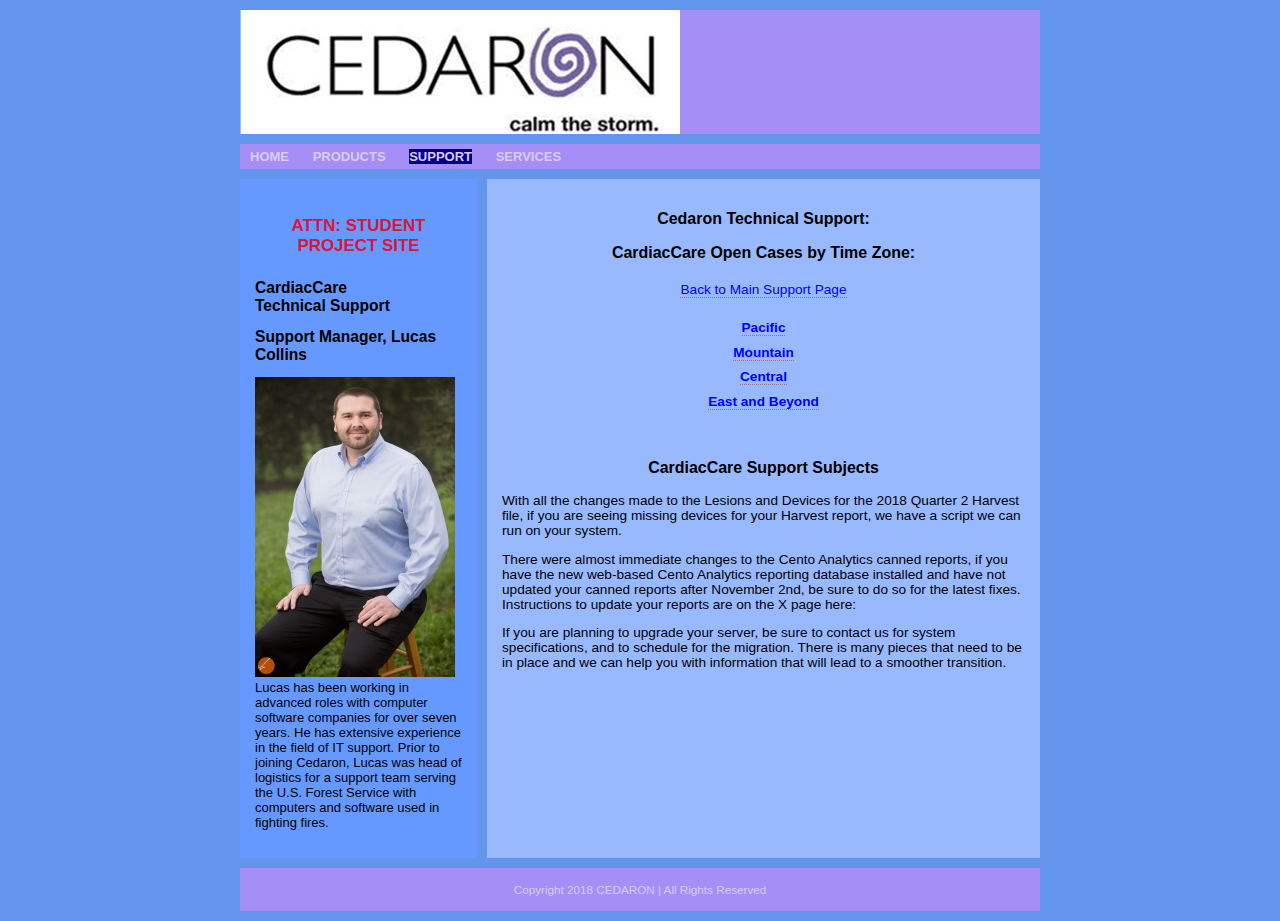
<file: cardiacoc.html>
<!DOCTYPE html>
<html lang="en">
	<head>
	    <meta charset="utf-8">
	    <title>Cedaron Medical Software</title>
	    <link rel="stylesheet" type="text/css" href="cedindex.css">
	</head>

	<body>
	  <div id="allbodycontent">
	    <header class="top">
	  <div class="left">
	    <img src="cts2.jpg" alt="Cedaron Calm image">
	  </div>
	    </header>
	    <nav>
	      <ul>
		 <li><a href="index.html"
                       title="Cedaron; Calm the Storm">HOME</a></li>
		 <li><a href="sales.html"
                       title="View Our Leading Certified Solutions">PRODUCTS</a></li>
		 <li><a class="active" href="support.html"
                       title="Experience Our Unmatched Customer Service">SUPPORT</a></li>
		 <li><a href="tands.html"
                       title="Achieve with our Training and Services">SERVICES</a></li>
	      </ul>
	    </nav>
	  <div id="tableContainer">
	  <div id="tableRow">
	  <aside>
	<h4>ATTN: STUDENT PROJECT SITE</h4>
	<h1>CardiacCare <br>Technical Support</h1>   
	<h2>Support Manager, Lucas Collins</h2>
	    <div class="left">
	      <img src="lc.jpg" alt="Lucas Collins, Technical Solutions Manager">
	    </div>
		    <p>
		      Lucas has been working in advanced roles with computer software companies for over 
		      seven years. He has extensive experience in the field of IT support. Prior                       
		      to joining Cedaron, Lucas was head of logistics for a support team serving the 			      
		      U.S. Forest Service with computers and software used in fighting fires.
		    </p>
 
	  </aside>
	  <section id="features">
		    <p class="cedheading">  
		<h3>Cedaron Technical Support:</h3>
		<h3>CardiacCare Open Cases by Time Zone:</h3> 
		    <p class="cedsubheading">
		      <a href="Support.html">Back to Main Support Page</a> <br>
		    <p class="cedheading">
		      <a href="filenotfound.html">Pacific</a>  <br>
		      <a href="filenotfound.html">Mountain</a>  <br>
		      <a href="filenotfound.html">Central</a>  <br>
		      <a href="filenotfound.html">East and Beyond</a> <br>
		     </p><br>
	<h3>CardiacCare Support Subjects</h3> 
		    <p>
		      With all the changes made to the Lesions and Devices for
		      the 2018 Quarter 2 Harvest file, if you are seeing missing 
		      devices for your Harvest report, we have a script we can run
		      on your system.  
		    </p>

		    <p>
		      There were almost immediate changes to the Cento Analytics canned reports, if you 
		      have the new web-based Cento Analytics reporting database installed and have not 
		      updated your canned reports after November 2nd, be sure to do so for the latest
		      fixes.  Instructions to update your reports are on the X page here:
		    </p>

		    <p>
		      If you are planning to upgrade your server, be sure to contact us for system 
		      specifications, and to schedule for the migration. There is many pieces 
		      that need to be in place and we can help you with information that will
		      lead to a smoother transition.
		    </p>

	  </section>
	  </div>
	  </div>
	    <footer>
	    Copyright 2018 CEDARON | All Rights Reserved
	    </footer>
	  </div>
	</body>
</html>
</file>
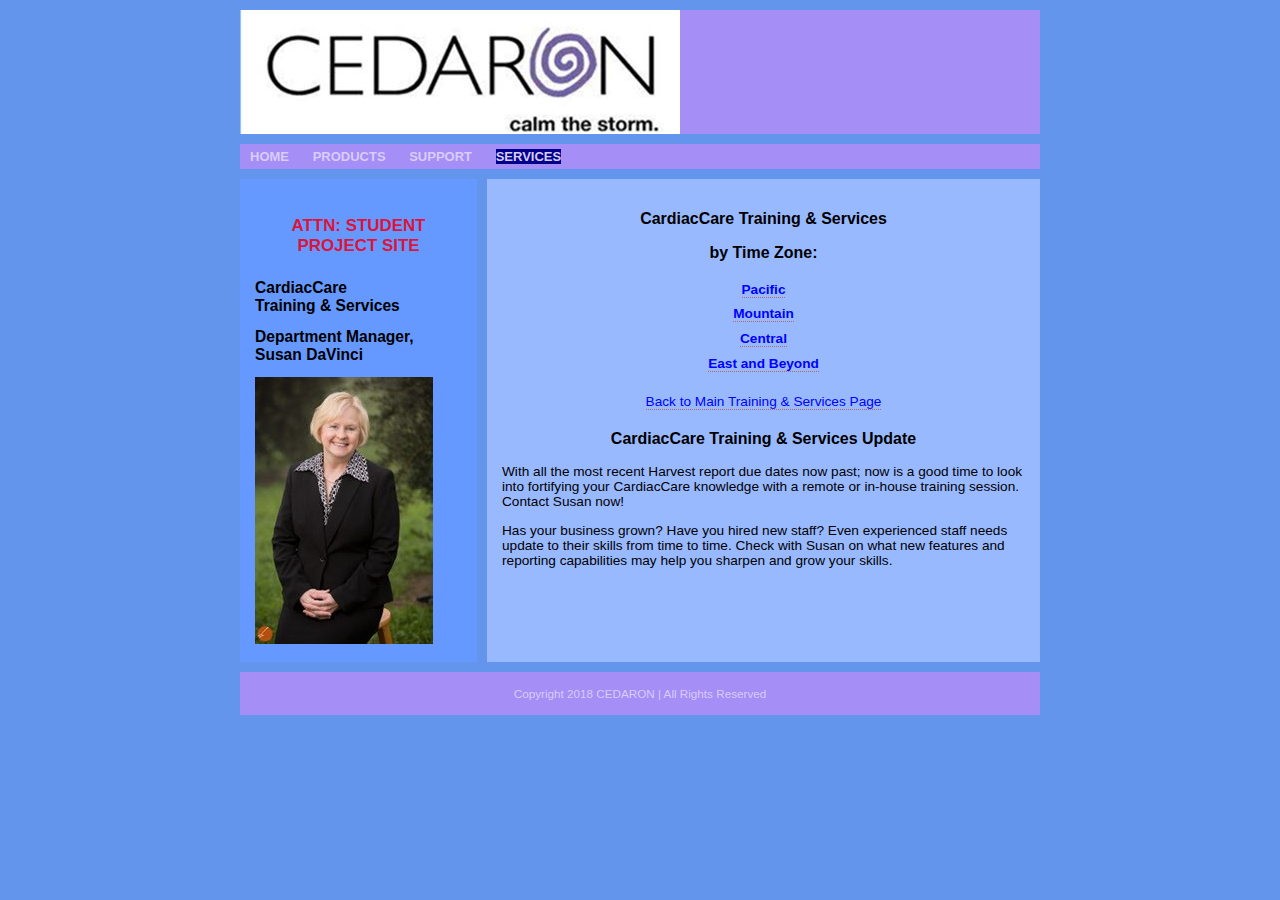
<file: cardiactands.html>
<!DOCTYPE html>
<html lang="en">
	<head>
	    <meta charset="utf-8">
	    <title>Cedaron Medical Software</title>
	    <link rel="stylesheet" type="text/css" href="cedindex.css">
	</head>
	<body>
	  <div id="allbodycontent">
	    <header class="top">
	  <div class="left">
	    <img src="cts2.jpg" alt="Cedaron Calm image">
	  </div>
	    </header>
	    <nav>
	      <ul>
		 <li><a href="index.html"
                      title="Cedaron; Calm the Storm">HOME</a></li>
		 <li><a href="sales.html"
                      title="View Our Leading Certified Solutions">PRODUCTS</a></li>
		 <li><a href="support.html"
                      title="Experience Our Unmatched Customer Service">SUPPORT</a></li>
		 <li><a class="active" href="tands.html"
                      title="Achieve with our Training and Services">SERVICES</a></li>
	      </ul>
	    </nav>
	  <div id="tableContainer">
	  <div id="tableRow">
	  <aside>
	<h4>ATTN: STUDENT PROJECT SITE</h4>
	<h1>CardiacCare <br>Training & Services</h1>
	<h2>Department Manager, Susan DaVinci</h2>
	  <div class="left">
	    <img src="sftrain.jpg" alt="Susan DaVinci, Department Manager">
	  </div>
	  </aside>
	  <section id="features">
	    <p class="cedheading">
	<h3>CardiacCare Training & Services</h3>
	<h3>by Time Zone:</h3> 
	  <p class="cedheading">
		    <a href="filenotfoundcartan.html">Pacific</a>  <br>
		    <a href="filenotfoundcartan.html">Mountain</a>  <br>
		    <a href="filenotfoundcartan.html">Central</a>  <br>
		    <a href="filenotfoundcartan.html">East and Beyond</a> <br>
	  <p class="cedsubheading">
	    <a href="tands.html">Back to Main Training & Services Page</a> 
	  </p>

	<h3>CardiacCare Training & Services Update</h3> 
	  <p>
	    With all the most recent Harvest report due dates now past; now is a good
	    time to look into fortifying your CardiacCare knowledge with a remote or
	    in-house training session. Contact Susan now!
	  </p>

	  <p>
	    Has your business grown? Have you hired new staff? Even experienced staff needs 
	    update to their skills from time to time. Check with Susan on what new features
	    and reporting capabilities may help you sharpen and grow your skills.
	  </p>

	  </section>
	  </div>
	  </div>
	    <footer>
	    Copyright 2018 CEDARON | All Rights Reserved
	    </footer>
	  </div>
	</body>
</html>
</file>
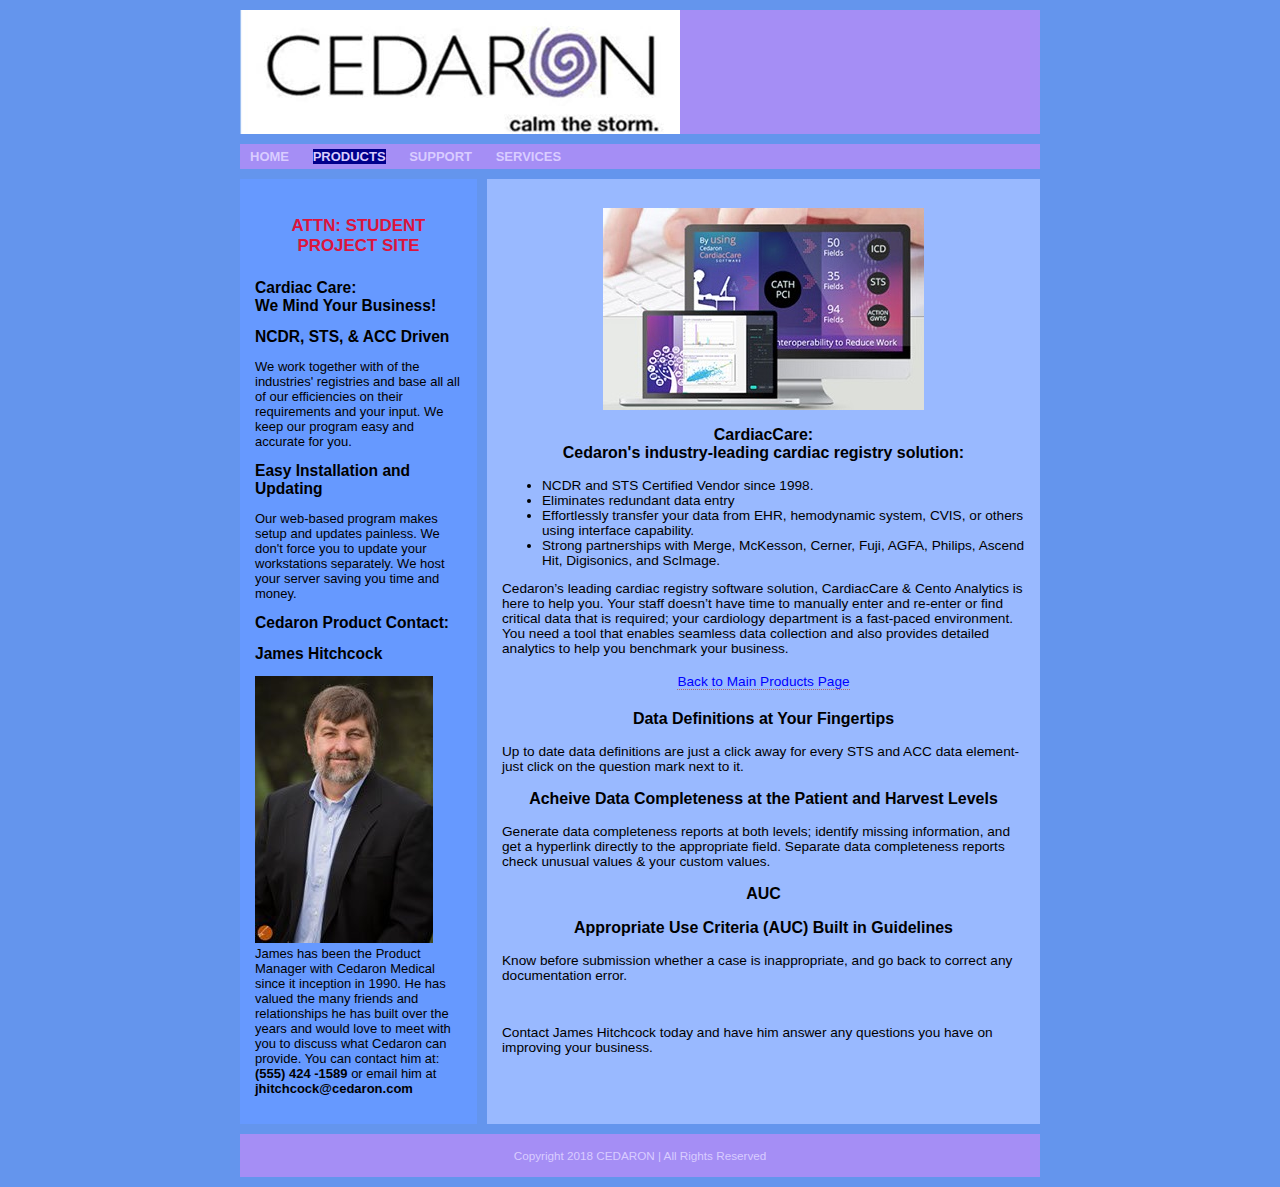
<file: ccsalescontact.html>
<!DOCTYPE html>
<html lang="en">
	<head>
	    <meta charset="utf-8">
	    <title>Cedaron Medical Software</title>
	    <link rel="stylesheet" type="text/css" href="cedindex.css">
	</head>
	<body>
	  <div id="allbodycontent">
	    <header class="top">
	  <div class="left">
	    <img src="cts2.jpg" alt="Cedaron Calm image">
	  </div>
	    </header>
	    <nav>
	      <ul>
		  <li><a href="index.html"
                          title="Cedaron; Calm the Storm">HOME</a></li>
		  <li><a class="active" href="sales.html"
                          title="View Our Leading Certified Solutions">PRODUCTS</a></li>
		  <li><a href="support.html"
                          title="Experience Our Unmatched Customer Service">SUPPORT</a></li>
		  <li><a href="tands.html"
                          title="Achieve with our Training and Services">SERVICES</a></li>
	      </ul>
	    </nav>
	  <div id="tableContainer">
	  <div id="tableRow">
	  <aside>
		<h4>ATTN: STUDENT PROJECT SITE</h4>
		 <h1>Cardiac Care:<br>
		 We Mind Your Business!</h1>
		 <h2>NCDR, STS, & ACC Driven</h2>
		    <p>
		      We work together with of the industries' registries and base all 
		      all of our efficiencies on their requirements and your input.
		      We keep our program easy and accurate for you.
		    </p>

		 <h2>Easy Installation and Updating</h2>
		    <p>
		      Our web-based program makes setup and updates painless. We don't force you  
		      to update your workstations separately. We host your server saving 					
		      you time and money.
		    </p>
		<h1>Cedaron Product Contact:</h1>
		<h2>James Hitchcock</h2>
		<div class="left">
	    	  <img src="salesman.jpg" alt="James Hitchcock, Product Manager">
	 	</div>
		    <p>
		      James has been the Product Manager with Cedaron Medical since it inception in 1990. 
		      He has valued the many friends and relationships he has built over the years and 
		      would love to meet with you to discuss what Cedaron can provide. You can contact 
		      him at: <b>(555) 424 -1589</b> or email him at <b>jhitchcock@cedaron.com</b>		      
		    </p>
 
	  </aside>
	  <section id="features">
		    <p class="cedheading">
		      <IMG class="displayed" src="CardiacCare2.jpg" alt="CardiacCare">
		  <h3>CardiacCare:<br>
		      Cedaron's industry-leading cardiac registry solution:</h3>
		      <ul>
  			 <li>NCDR and STS Certified Vendor since 1998.</li>
  			 <li>Eliminates redundant data entry</li>
  			 <li>Effortlessly transfer your data from EHR, hemodynamic system, CVIS, or 			  	     
			     others using interface capability.</li>
  			 <li>Strong partnerships with Merge, McKesson, Cerner, Fuji, AGFA, Philips, 			  	     
			     Ascend Hit, Digisonics, and ScImage.</li>
		      </ul>
		    <p>
		      Cedaron&#8217;s leading cardiac registry software solution, CardiacCare & 
		      Cento Analytics is here to help you. Your staff doesn&#8217;t have time to 
		      manually enter and re-enter or find critical data that is required; 
		      your cardiology department is a fast-paced environment.  
		      You need a tool that enables seamless data collection and also provides detailed 
		      analytics to help you benchmark your business.  
		    </p>
	   
		    <p class="cedsubheading">
		      <a href="sales.html">Back to Main Products Page</a> </p>
		<h3>Data Definitions at Your Fingertips</h3>
		    <p>
		      Up to date data definitions are just a click away for every STS and ACC data 
		      element- just click on the question mark next to it.
		    </p>
 
		<h3>Acheive Data Completeness at the Patient and Harvest Levels</h3>		
		    <p>
		      Generate data completeness reports at both levels; identify missing information, 
		      and get a hyperlink directly to the appropriate field. Separate data completeness 
		      reports check unusual values & your custom values.
		    </p>
 
		<h3>AUC</h3> 
		<h3>Appropriate Use Criteria (AUC) Built in Guidelines</h3>
		    <p>
		      Know before submission whether a case is inappropriate, and go back to correct 
		      any documentation error.
		    </p><br>
 
		    <p>
		      Contact James Hitchcock today and have him answer any questions you have on 
		      improving your business.
		    </p>
		    
	  </section>
	  </div>
	  </div>
	    <footer>
	    Copyright 2018 CEDARON | All Rights Reserved
	    </footer>
	  </div>
	</body>
</html>
</file>
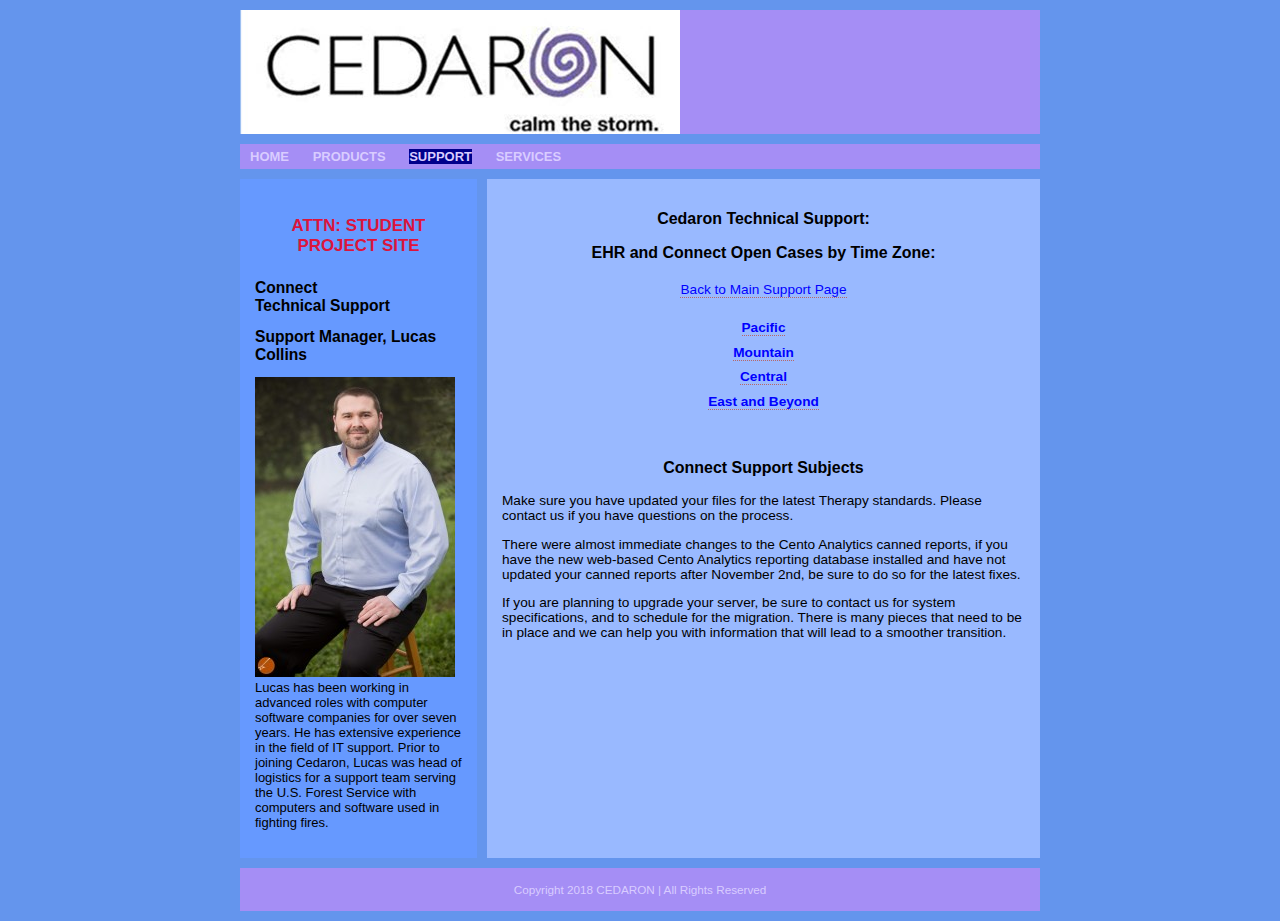
<file: connectoc.html>
<!DOCTYPE html>
<html lang="en">
	<head>
	    <meta charset="utf-8">
	    <title>Cedaron Medical Software</title>
	    <link rel="stylesheet" type="text/css" href="cedindex.css">
	</head>
	<body>
	  <div id="allbodycontent">
	    <header class="top">
	  <div class="left">
	    <img src="cts2.jpg" alt="Cedaron Calm image">
	  </div>
	    </header>
	    <nav>
	      <ul>
		 <li><a href="index.html"
                      title="Cedaron; Calm the Storm">HOME</a></li>
		 <li><a href="sales.html"
                      title="View Our Leading Certified Solutions">PRODUCTS</a></li>
		 <li><a class="active" href="support.html"
                      title="Experience Our Unmatched Customer Service">SUPPORT</a></li>
		 <li><a href="tands.html"
                      title="Achieve with our Training and Services">SERVICES</a></li>
	      </ul>
	    </nav>
	  <div id="tableContainer">
	  <div id="tableRow">
	  <aside>
	<h4>ATTN: STUDENT PROJECT SITE</h4>
	<h1>Connect <br>Technical Support</h1>  
	<h2>Support Manager, Lucas Collins</h2>
	  <div class="left">
	    <img src="lc.jpg" alt="Lucas Collins, Technical Solutions Manager">
	  </div>
		    <p>
		      Lucas has been working in advanced roles with computer software companies for 		      
		      over seven years. He has extensive experience in the field of IT support. Prior                       
		      to joining Cedaron, Lucas was head of logistics for a support team serving the 			     
		      U.S. Forest Service with computers and software used in fighting fires.
		    </p>
 
	  </aside>
		<section id="features">
		    <p class="cedheading">
		<h3>Cedaron Technical Support:</h3>
		<h3>EHR and Connect Open Cases by Time Zone:</h3> 
		    <p class="cedsubheading">
		    <a href="support.html">Back to Main Support Page</a> <br>
		    <p class="cedheading">
		       <a href="filenotfoundcon.html">Pacific</a>  <br>
		       <a href="filenotfoundcon.html">Mountain</a>  <br>
		       <a href="filenotfoundcon.html">Central</a>  <br>
		       <a href="filenotfoundcon.html">East and Beyond</a> <br>
		    </p><br>
		   		    	
		 <h3>Connect Support Subjects</h3> 
		    <p>
		      Make sure you have updated your files for the latest Therapy standards. Please 
		      contact us if you have questions on the process.  
		    </p>

		    <p>
		      There were almost immediate changes to the Cento Analytics canned reports, if you 
		      have the new web-based Cento Analytics reporting database installed and have not 
		      updated your canned reports after November 2nd, be sure to do so for the latest
		      fixes. 
		    </p>

		    <p>
		      If you are planning to upgrade your server, be sure to contact us for system 
		      specifications, and to schedule for the migration. There is many pieces 
		      that need to be in place and we can help you with information that will
		      lead to a smoother transition.
		    </p>
		</section>
	  </div>
	  </div>
	    <footer>
	    Copyright 2018 CEDARON | All Rights Reserved
	    </footer>
	  </div>
	</body>
</html>
</file>
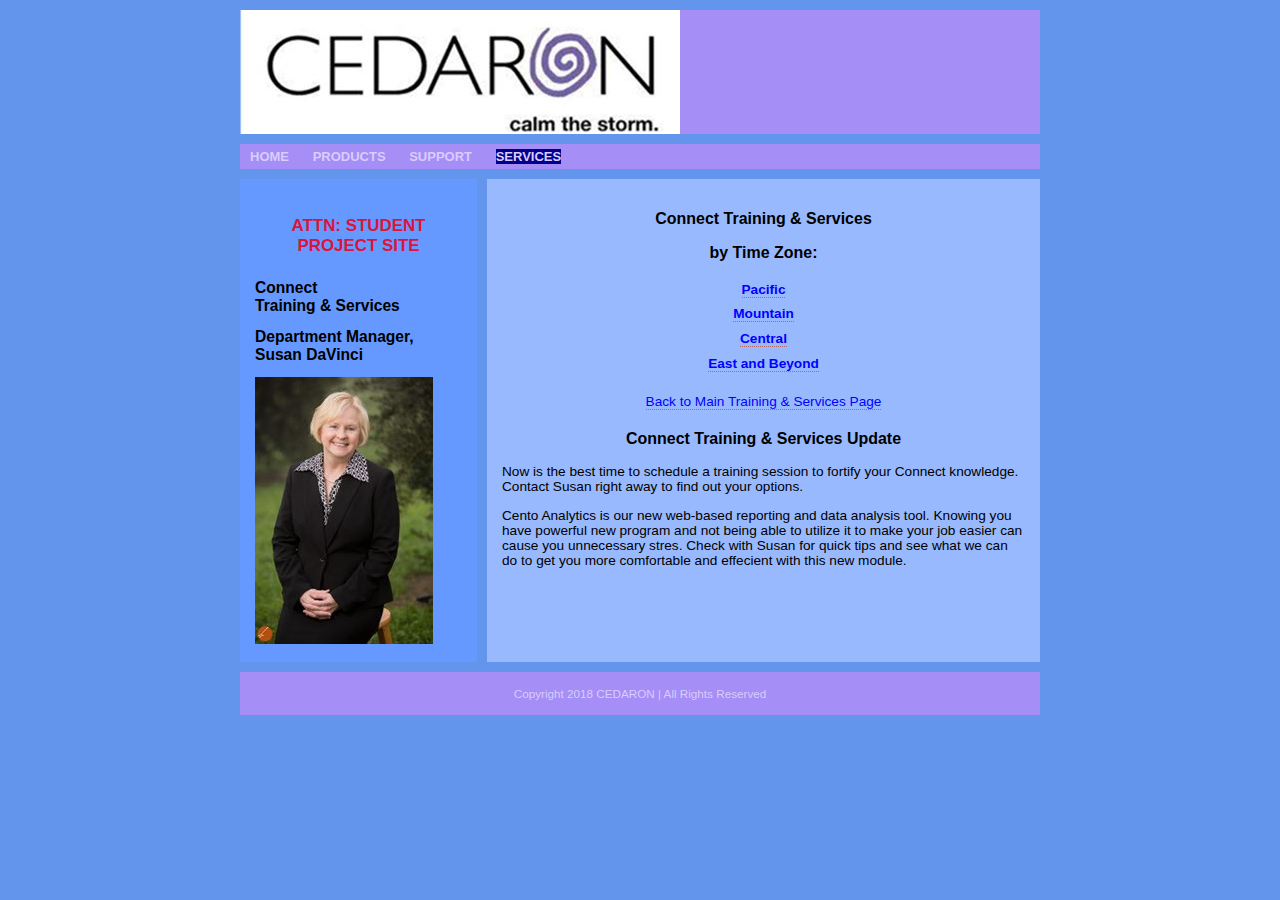
<file: connecttands.html>
<!DOCTYPE html>
<html lang="en">
	<head>
	    <meta charset="utf-8">
	    <title>Cedaron Medical Software</title>
	    <link rel="stylesheet" type="text/css" href="cedindex.css">
	</head>
	<body>
	  <div id="allbodycontent">
	    <header class="top">
	  <div class="left">
	    <img src="cts2.jpg" alt="Cedaron Calm image">
	  </div>
	    </header>
	    <nav>
	      <ul>
		 <li><a href="index.html"
                         title="Cedaron; Calm the Storm">HOME</a></li>
		 <li><a href="sales.html"
                         title="View Our Leading Certified Solutions">PRODUCTS</a></li>
		  <li><a href="support.html"
                         title="Experience Our Unmatched Customer Service">SUPPORT</a></li>
		  <li><a class="active" href="tands.html"
                         title="Achieve with our Training and Services">SERVICES</a></li>
	      </ul>
	    </nav>
	  <div id="tableContainer">
	  <div id="tableRow">
	  <aside>
	<h4>ATTN: STUDENT PROJECT SITE</h4>
	<h1>Connect <br>Training & Services</h1>  
	<h2>Department Manager, Susan DaVinci</h2>
	  <div class="left">
	    <img src="sftrain.jpg" alt="Susan DaVinci, Training Manager">
	  </div>
	  </aside>
		<section id="features">
		    <p class="cedheading">
		<h3>Connect Training & Services</h3>
		<h3>by Time Zone:</h3> 
		    <p class="cedheading">
		      <a href="filenotfoundcontan.html">Pacific</a>  <br>
			<a href="filenotfoundcontan.html">Mountain</a>  <br>
			<a href="filenotfoundcontan.html">Central</a>  <br>
			<a href="filenotfoundcontan.html">East and Beyond</a> <br>
		    </p>
		    <p class="cedsubheading">
		      <a href="tands.html">Back to Main Training & Services Page</a> <br>
		<h3>Connect Training & Services Update</h3> 
		    <p>
		      Now is the best time to schedule a training session to fortify 
		      your Connect knowledge. Contact Susan right away to find out 
		      your options.
		    </p>

		    <p>
		      Cento Analytics is our new web-based reporting and data analysis tool.  
		      Knowing you have powerful new program and not being able to utilize it
		      to make your job easier can cause you unnecessary stres. Check with Susan 
		      for quick tips and see what we can do to get you more comfortable and
		      effecient with this new module.
		    </p>

		</section>
	  </div>
	  </div>
	    <footer>
	    Copyright 2018 CEDARON | All Rights Reserved
	    </footer>
	  </div>
	</body>
</html>
</file>
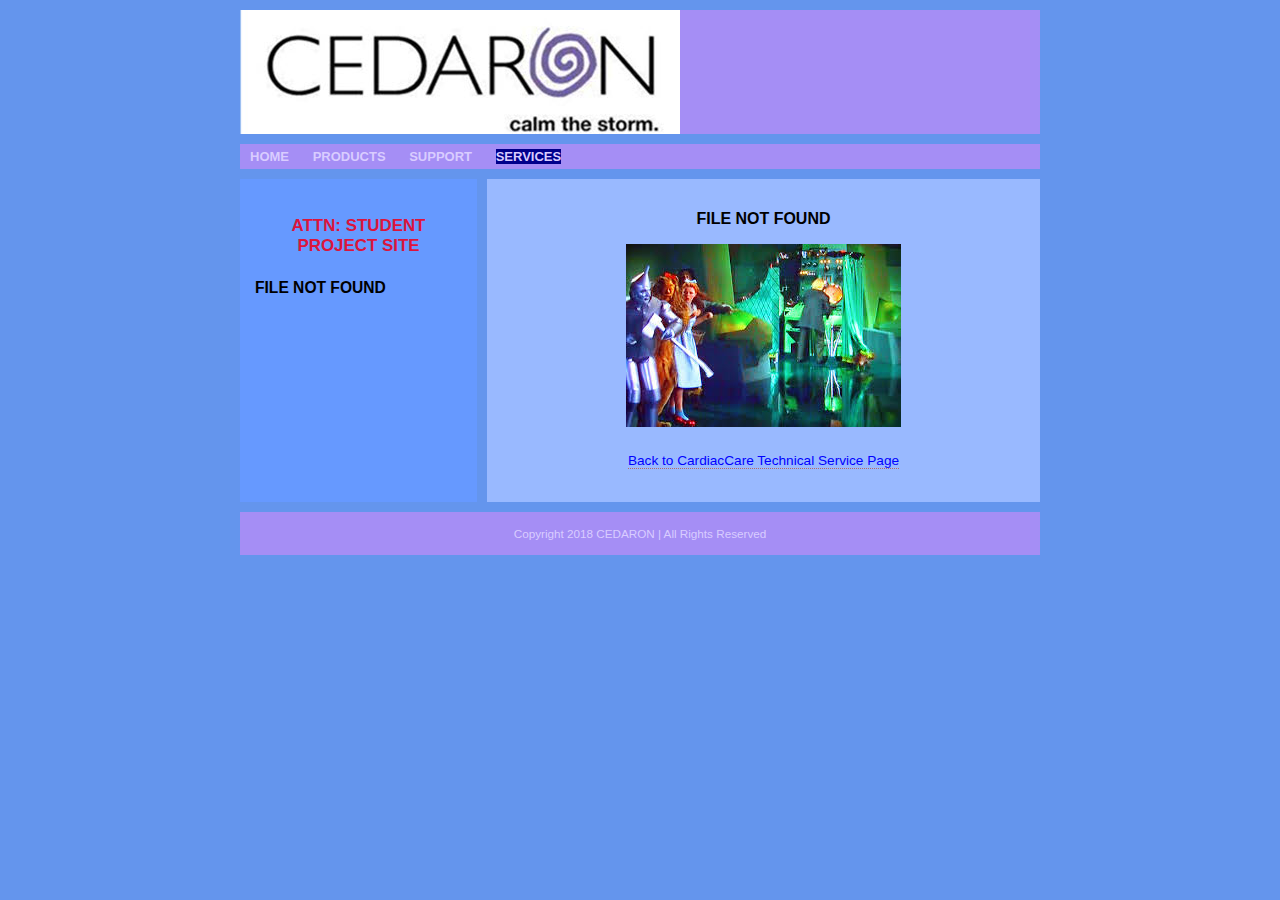
<file: filenotfound.html>
<!DOCTYPE html>
<html lang="en">
	<head>
	    <meta charset="utf-8">
	    <title>Cedaron Medical Software</title>
	    <link rel="stylesheet" type="text/css" href="cedindex.css">
	</head>

	<body>
	  <div id="allbodycontent">
	    <header class="top">
	  <div class="left">
	    <img src="cts2.jpg" alt="Cedaron Calm image">
	  </div>
	    </header>
	    <nav>
	      <ul>
		  <li><a href="index.html"
                          title="Cedaron; Calm the Storm">HOME</a></li>
		  <li><a href="sales.html"
                          title="View Our Leading Certified Solutions">PRODUCTS</a></li>
		  <li><a href="support.html"
                          title="Experience Our Unmatched Customer Service">SUPPORT</a></li>
		  <li><a class="active" href="tands.html"
                          title="Achieve with our Training and Services">SERVICES</a></li>
	      </ul>
	    </nav>
	  <div id="tableContainer">
	  <div id="tableRow">
	  <aside>
		<h4>ATTN: STUDENT PROJECT SITE</h4>
		<h1>FILE NOT FOUND</h1>
	  </aside>
	  <section id="features">
		    <p class="cedheading">
		    <h3>FILE NOT FOUND</h3>
		    <p class="cedheading">
		      <img src="filenotfound.png" alt="Pay No Attention">
		    <p class="cedsubheading">
		      <a href="cardiacoc.html">Back to CardiacCare Technical Service Page</a>
	  </section>
	  </div>
	  </div>
	    <footer>
	    Copyright 2018 CEDARON | All Rights Reserved
	    </footer>
	  </div>
	</body>
</html>
</file>
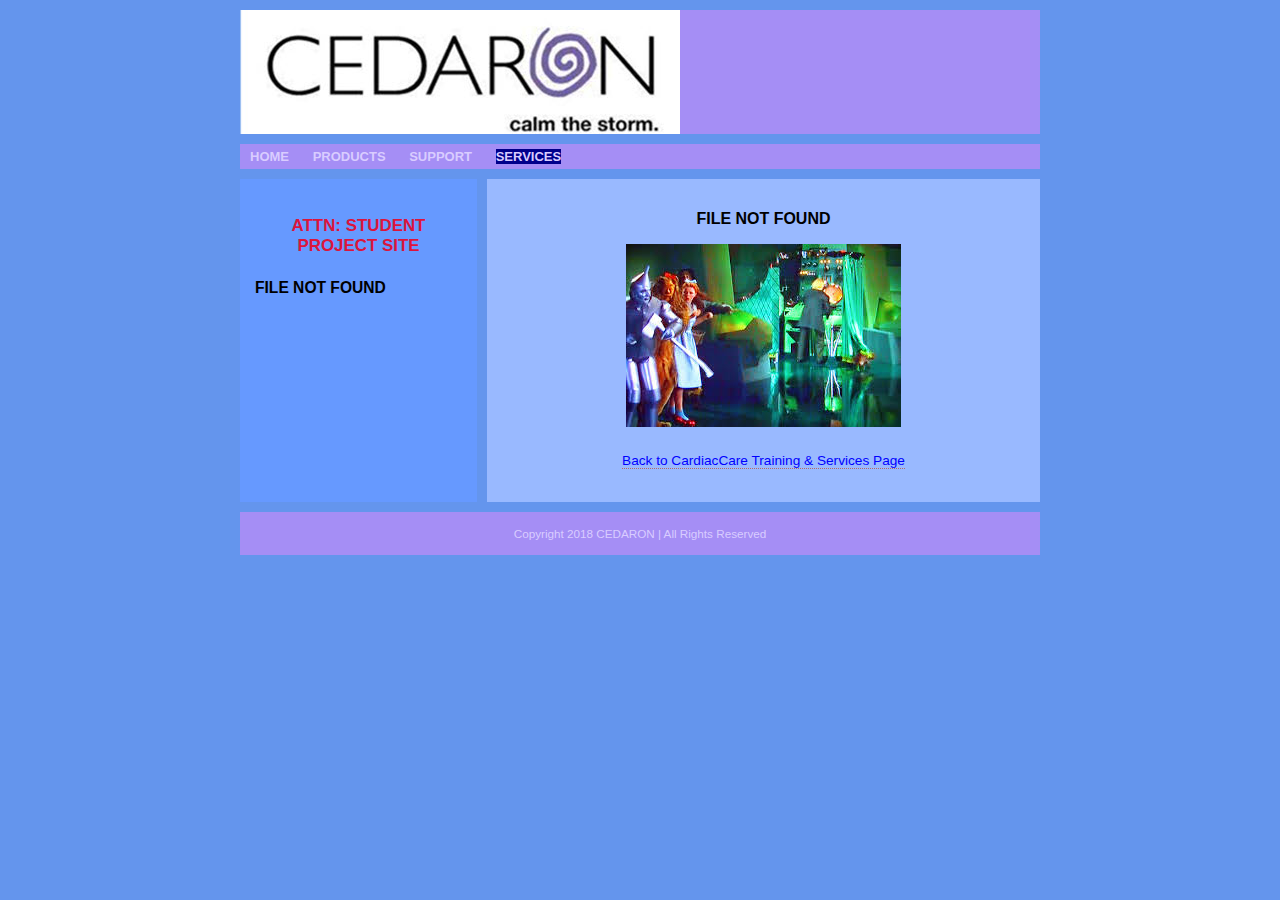
<file: filenotfoundcartan.html>
<!DOCTYPE html>
<html lang="en">
	<head>
	    <meta charset="utf-8">
	    <title>Cedaron Medical Software</title>
	    <link rel="stylesheet" type="text/css" href="cedindex.css">
	</head>
	<body>
	  <div id="allbodycontent">
	    <header class="top">
	  <div class="left">
	    <img src="cts2.jpg" alt="Cedaron Calm image">
	  </div>
	    </header>
	    <nav>
	      <ul>
		  <li><a href="index.html"
                          title="Cedaron; Calm the Storm">HOME</a></li>
		  <li><a href="sales.html"
                          title="View Our Leading Certified Solutions">PRODUCTS</a></li>
		  <li><a href="support.html"
                          title="Experience Our Unmatched Customer Service">SUPPORT</a></li>
		  <li><a class="active" href="tands.html"
                          title="Achieve with our Training and Services">SERVICES</a></li>
	      </ul>
	    </nav>
	  <div id="tableContainer">
	  <div id="tableRow">
	  <aside>
		<h4>ATTN: STUDENT PROJECT SITE</h4>
		<h1>FILE NOT FOUND</h1>
	  </aside>
	  <section id="features">
		    <p class="cedheading">
		<h3>FILE NOT FOUND</h3>
		    <p class="cedheading">
		      <img src="filenotfound.png" alt="Pay No Attention">	 
		    <p class="cedsubheading">
		      <a href="cardiactands.html">Back to CardiacCare Training & Services Page</a>
	  </section>
	  </div>
	  </div>
	    <footer>
	    Copyright 2018 CEDARON | All Rights Reserved
	    </footer>
	  </div>
	</body>
</html>
</file>
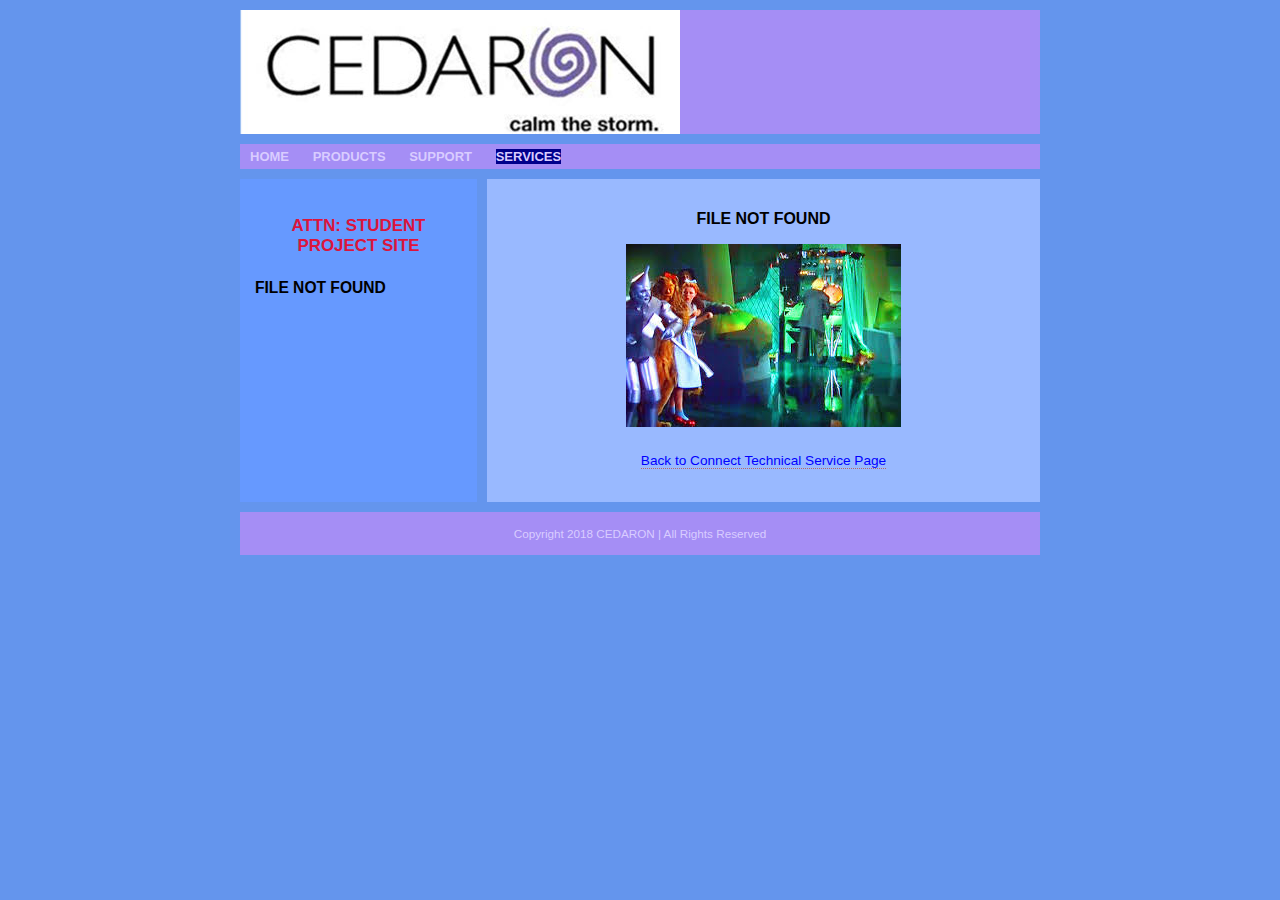
<file: filenotfoundcon.html>
<!DOCTYPE html>
<html lang="en">
	<head>
	    <meta charset="utf-8">
	    <title>Cedaron Medical Software</title>
	    <link rel="stylesheet" type="text/css" href="cedindex.css">
	</head>
	<body>
	  <div id="allbodycontent">
	    <header class="top">
	  <div class="left">
	    <img src="cts2.jpg" alt="Cedaron Calm image">
	  </div>
	    </header>
	    <nav>
	      <ul>
		  <li><a href="index.html"
                              title="Cedaron; Calm the Storm">HOME</a></li>
		  <li><a href="sales.html"
                              title="View Our Leading Certified Solutions">PRODUCTS</a></li>
		  <li><a href="support.html"
                              title="Experience Our Unmatched Customer Service">SUPPORT</a></li>
		  <li><a class="active" href="tands.html"
                              title="Achieve with our Training and Services">SERVICES</a></li>
	      </ul>
	    </nav>
	  <div id="tableContainer">
	  <div id="tableRow">
	  <aside>
		<h4>ATTN: STUDENT PROJECT SITE</h4>
		<h1>FILE NOT FOUND</h1> 
	  </aside>
	  <section id="features">
	  <p class="cedheading">
	<h3>FILE NOT FOUND</h3>
	  <p class="cedheading">
	    <img src="filenotfound.png" alt="Pay No Attention">
	  </p>
	  <p class="cedsubheading">
	    <a href="connectoc.html">Back to Connect Technical Service Page</a>
	  </section>
	  </div>
	  </div>
	    <footer>
	    Copyright 2018 CEDARON | All Rights Reserved
	    </footer>
	  </div>
	</body>
</html>
</file>
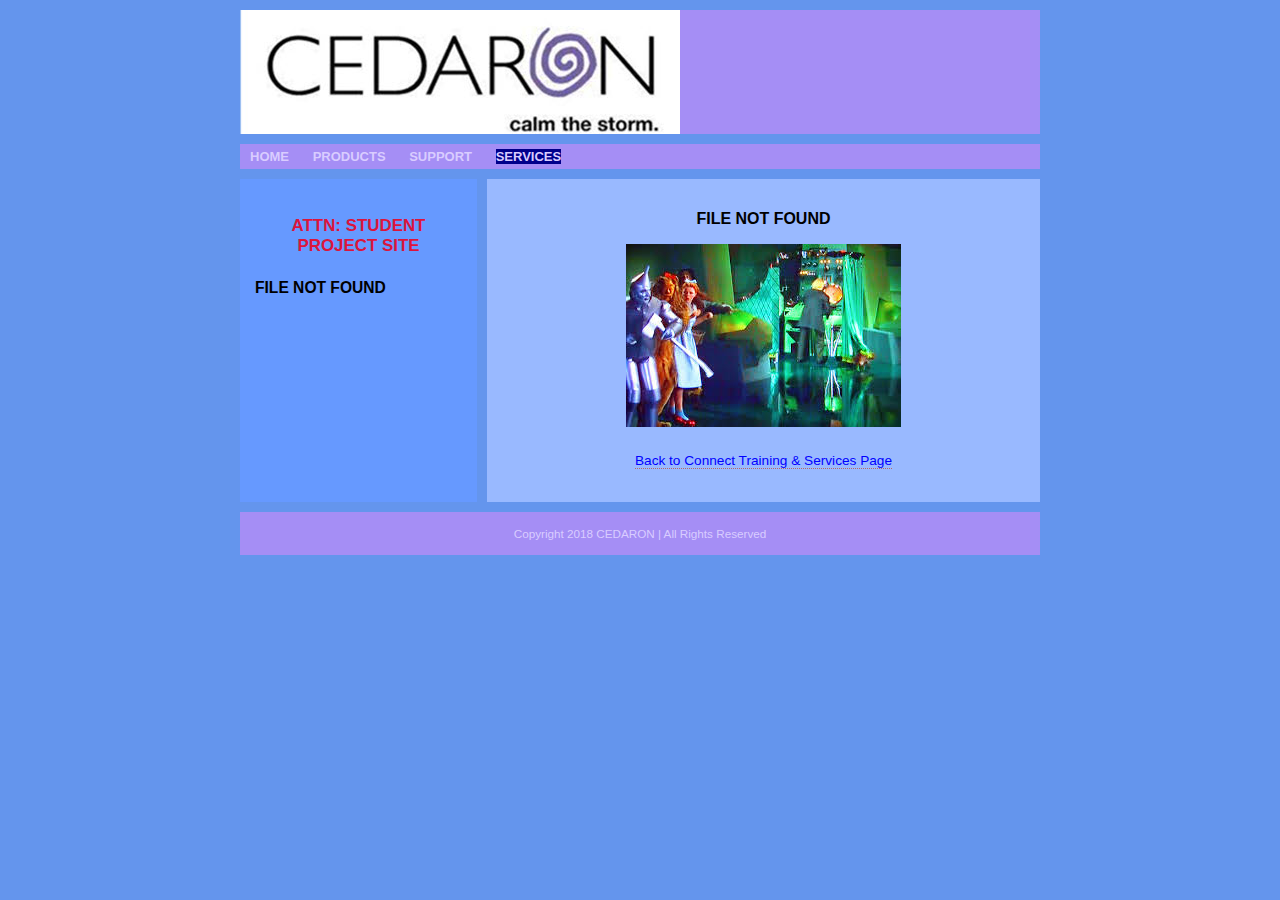
<file: filenotfoundcontan.html>
<!DOCTYPE html>
<html lang="en">
	<head>
	    <meta charset="utf-8">
	    <title>Cedaron Medical Software</title>
	    <link rel="stylesheet" type="text/css" href="cedindex.css">
	</head>

	<body>
	  <div id="allbodycontent">
	    <header class="top">
	  <div class="left">
	    <img src="cts2.jpg" alt="Cedaron Calm image">
	  </div>
	    </header>
	    <nav>
	      <ul>
		  <li><a href="index.html"
                              title="Cedaron; Calm the Storm">HOME</a></li>
		  <li><a href="sales.html"
                              title="View Our Leading Certified Solutions">PRODUCTS</a></li>
		  <li><a href="support.html"
                              title="Experience Our Unmatched Customer Service">SUPPORT</a></li>
		  <li><a class="active" href="tands.html"
                              title="Achieve with our Training and Services">SERVICES</a></li>
	      </ul>
	    </nav>
	  <div id="tableContainer">
	  <div id="tableRow">
	  <aside>
		<h4>ATTN: STUDENT PROJECT SITE</h4>
		<h1>FILE NOT FOUND</h1> 
		 	  </aside>
	  <section id="features">
		    <p class="cedheading">
		<h3>FILE NOT FOUND</h3>
		    <p class="cedheading">
		      <img src="filenotfound.png" alt="Pay No Attention">
		    </p>
			
		    <p class="cedsubheading">
		      <a href="connecttands.html">Back to Connect Training & Services Page</a>
	  </section>
	  </div>
	  </div>
	    <footer>
	    Copyright 2018 CEDARON | All Rights Reserved
	    </footer>
	  </div>
	</body>
</html>
</file>
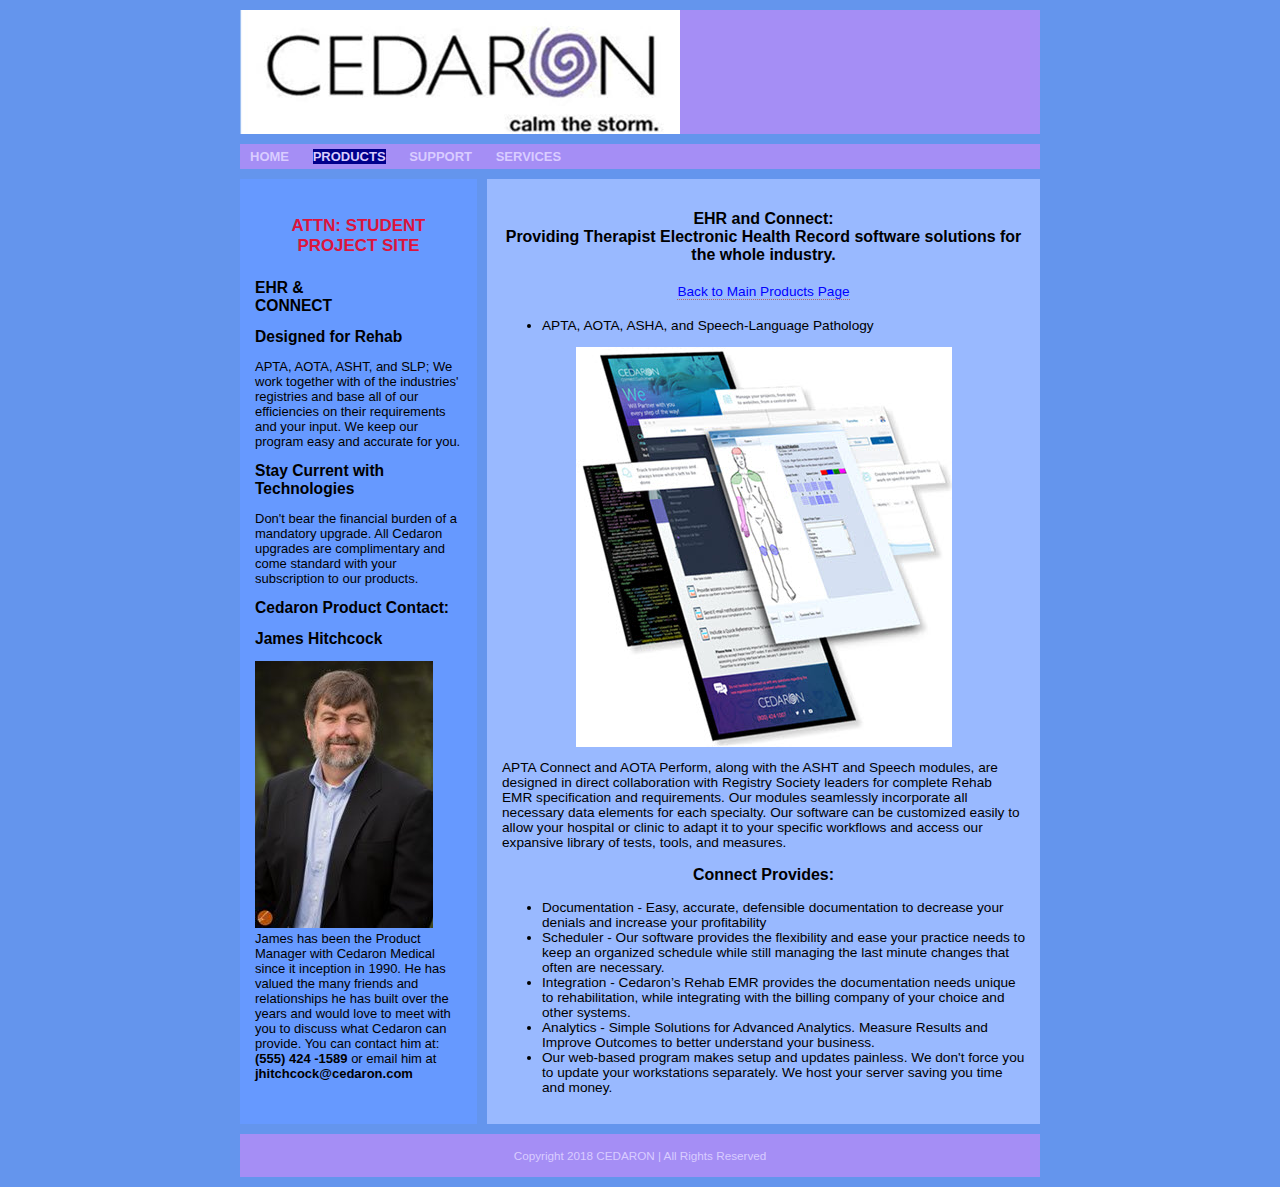
<file: nectsalescontact.html>
<!DOCTYPE html>
<html lang="en">
	<head>
	    <meta charset="utf-8">
	    <title>Cedaron Medical Software</title>
	    <link rel="stylesheet" type="text/css" href="cedindex.css">
	</head>
	<body>
	  <div id="allbodycontent">
	    <header class="top">
	  <div class="left">
	    <img src="cts2.jpg" alt="Cedaron Calm image">
	  </div>
	    </header>
	    <nav>
	      <ul>
		  <li><a href="index.html"
                          title="Cedaron; Calm the Storm">HOME</a></li>
		  <li><a class="active" href="sales.html"
                          title="View Our Leading Certified Solutions">PRODUCTS</a></li>
		  <li><a href="support.html"
                          title="Experience Our Unmatched Customer Service">SUPPORT</a></li>
		  <li><a href="tands.html"
                          title="Achieve with our Training and Services">SERVICES</a></li>
	      </ul>
	    </nav>
	  <div id="tableContainer">
	  <div id="tableRow">
	  <aside>
		<h4>ATTN: STUDENT PROJECT SITE</h4>
		<h1>EHR &<br>CONNECT</h1>
		<h2>Designed for Rehab</h2>
		   <p>
		     APTA, AOTA, ASHT, and SLP; We work together with of the industries' registries 
		     and base all of our efficiencies on their requirements and your input.
		     We keep our program easy and accurate for you.
		   </p>

		<h2>Stay Current with Technologies</h2>
		   <p>
		     Don't bear the financial burden of a mandatory upgrade. All Cedaron 
		     upgrades are complimentary and come standard with your subscription 
		     to our products.
		   </p>

		<h1>Cedaron Product Contact:</h1>
		<h2>James Hitchcock</h2>
	  <div class="left">
	    <img src="salesman.jpg" alt="James Hitchcock, Product Manager">
	  </div>
		   <p>
		     James has been the Product Manager with Cedaron Medical since it inception in 1990.
		     He has valued the many friends and relationships he has built over the years and 
		     would love to meet with you to discuss what Cedaron can provide. You can contact 
		     him at: <b>(555) 424 -1589</b> or email him at <b>jhitchcock@cedaron.com</b>		      
		    </p>
		
	  </aside>
	  <section id="features">
		   <p class="cedheading">
		     <h3>EHR and Connect:<br>
		         Providing Therapist Electronic Health Record software solutions for the whole industry.</h3>
		    <p class="cedsubheading">
		      <a href="sales.html">Back to Main Products Page</a> 
		    </p>

		      <ul>
			 <li>APTA, AOTA, ASHA, and Speech-Language Pathology</li>
		      </ul>
		    <p class="cedheading">
		     <IMG class="displayed" src="conme.jpg" alt="Connect Features">
		    <p>
		      APTA Connect and AOTA Perform, along with the ASHT and Speech modules, are designed
		      in direct collaboration with Registry Society leaders for complete Rehab EMR 
		      specification and requirements. Our modules seamlessly incorporate all necessary 
		      data elements for each specialty. Our software can be customized easily to allow 
		      your hospital or clinic to adapt it to your specific workflows and access our 
		      expansive library of tests, tools, and measures.
		    </p>

		<h3>Connect Provides:</h3>
		  <ul>
		    <li>Documentation - Easy, accurate, defensible documentation to decrease your denials and 
			increase your profitability</li>
		    <li>Scheduler - Our software provides the flexibility and ease your practice needs to keep 
			an organized schedule while still managing the last minute changes that often are 
			necessary.</li>
		    <li>Integration - Cedaron&#8217;s Rehab EMR provides the documentation needs unique to 
			rehabilitation, while integrating with the billing company of your choice and other 
			systems.</li>
		    <li>Analytics - Simple Solutions for Advanced Analytics. Measure Results and Improve 
			Outcomes to better understand your business.</li>
		    <li>Our web-based program makes setup and updates painless. We don't force you  
			to update your workstations separately. We host your server saving you time 
			and money.</li>
		  </ul>	
	  </section>
	  </div>
	  </div>
	    <footer>
	    Copyright 2018 CEDARON | All Rights Reserved
	    </footer>
	  </div>
	</body>
</html>
</file>
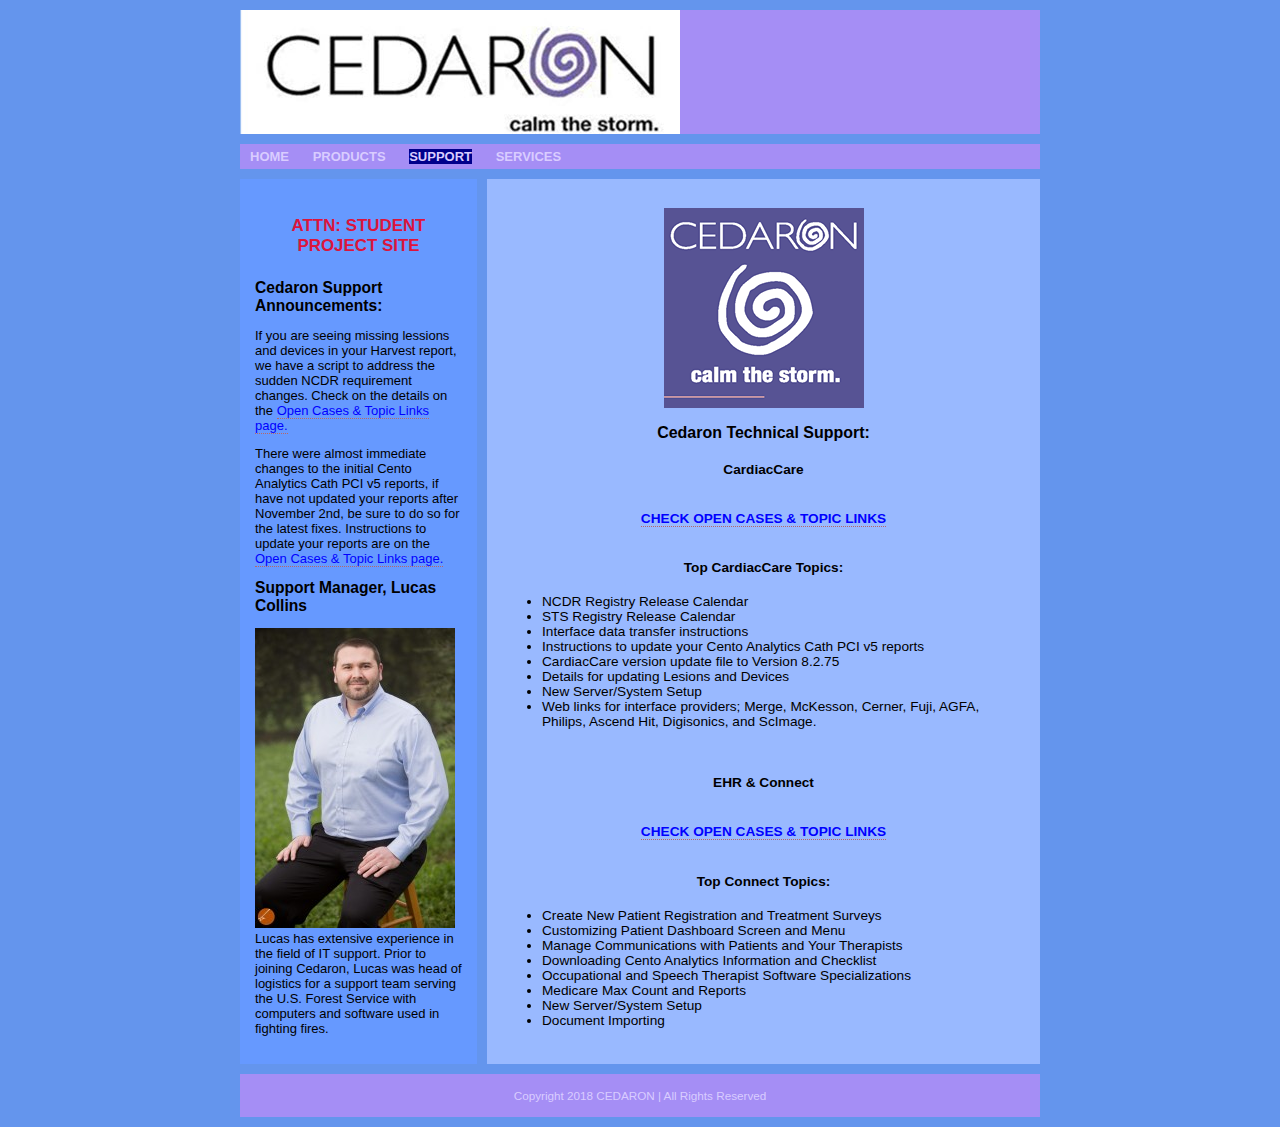
<file: support.html>
<!DOCTYPE html>
<html lang="en">
	<head>
	    <meta charset="utf-8">
	    <title>Cedaron Medical Software</title>
	    <link rel="stylesheet" type="text/css" href="cedindex.css">
	</head>
	<body>
	  <div id="allbodycontent">
	    <header class="top">
	  <div class="left">
	    <img src="cts2.jpg" alt="Cedaron Calm image">
	  </div>
	    </header>
	    <nav>
	      <ul>
		 <li><a href="index.html"
                              title="Cedaron; Calm the Storm">HOME</a></li>
		 <li><a href="sales.html"
                              title="View Our Leading Certified Solutions">PRODUCTS</a></li>
		 <li><a class="active" href="support.html"
                              title="Experience Our Unmatched Customer Service">SUPPORT</a></li>
		 <li><a href="tands.html"
                              title="Achieve with our Training and Services">SERVICES</a></li>
	      </ul>
	    </nav>
	  <div id="tableContainer">
	  <div id="tableRow">
	  <aside>
	<h4>ATTN: STUDENT PROJECT SITE</h4>
	<h1>Cedaron Support<br>Announcements:</h1>
	    <p>
	      If you are seeing missing lessions and devices in your Harvest report, 
	      we have a script to address the sudden NCDR requirement changes.  
	      Check on the details on the <a href="cardiacoc.html">Open Cases & Topic Links page.</a>
	    </p>

	    <p>
	      There were almost immediate changes to the initial Cento Analytics Cath PCI v5 reports, 
	      if  have not updated your reports after November 2nd, be sure to do so for the latest
	      fixes. Instructions to update your reports are on the <a href="cardiacoc.html">Open Cases 
	      & Topic Links page.</a>
	    </p>

	<h2>Support Manager, Lucas Collins</h2>
	<div class="left">
	  <img src="lc.jpg" alt="Lucas Collins, Technical Solutions Manager">
	</div>
	    <p>
	      Lucas has extensive experience in the field of IT support. Prior                       
	      to joining Cedaron, Lucas was head of logistics for a support team serving the 			      
	      U.S. Forest Service with computers and software used in fighting fires.
	    </p>
 
	  </aside>
	    <section id="features">
	    <p class="cedheading">
	      <IMG class="displayed" src="calmthestorm.png" alt="Calm the Storm">
	<h3>Cedaron Technical Support:</h3>
	    <p class="cedheading">
	    CardiacCare<br><br>
	    <a href="cardiacoc.html">CHECK OPEN CASES & TOPIC LINKS</a> <br><br>
	    Top CardiacCare Topics:
	      <ul>
  		 <li>NCDR Registry Release Calendar</li>
  		 <li>STS Registry Release Calendar</li>
  		 <li>Interface data transfer instructions</li>
		 <li>Instructions to update your Cento Analytics Cath PCI v5 reports</li>
		 <li>CardiacCare version update file to Version 8.2.75</li>
		 <li>Details for updating Lesions and Devices</li>
		 <li> New Server/System Setup</li>
  		 <li>Web links for interface providers; Merge, McKesson, Cerner, Fuji, AGFA, 
		     Philips, Ascend Hit, Digisonics, and ScImage.</li>
	      </ul><br>
	    <p class="cedheading">
	    EHR & Connect<br><br>
	    <a href="connectoc.html">CHECK OPEN CASES & TOPIC LINKS</a> <br><br>
	    Top Connect Topics:
	      <ul>
  		<li>Create New Patient Registration and Treatment Surveys </li>
  		<li>Customizing Patient Dashboard Screen and Menu</li>
  		<li>Manage Communications with Patients and Your Therapists</li>
  		<li>Downloading Cento Analytics Information and Checklist</li>
		<li>Occupational and Speech Therapist Software Specializations</li>
		<li>Medicare Max Count and Reports</li>
		<li> New Server/System Setup</li>
		<li>Document Importing</li>
	      </ul>
	    </section>
	  </div>
	  </div>
	    <footer>
	    Copyright 2018 CEDARON | All Rights Reserved
	    </footer>
	  </div>
	</body>
</html>
</file>
<file: cedindex.css>
body { 
  background-color: CornFlowerBlue;
  font-family:      Sans-Serif;
  font-size:        small;
  margin:           0px;
}					

header.top {
  background-color: #a58ef5;
  margin: 10px 10px 0px 10px;
  height:           109px;
  padding-bottom: 15px;
}

.left {
    float: left;
}
       	      
#allbodycontent {
	width:820px;
	margin-left: auto;
	margin-right: auto;
}

div#tableContainer {
	display: table;
	border-spacing: 10px;
}

div#tableRow {
	display: table-row;
}

aside {
    display: table-cell;
    background-color: #6699ff;
    width: 30%;
    padding: 15px;
    vertical-align: top;
}

section#features {
  display: table-cell;
  background:       #99b9ff;
  font-size:        105%;
  padding:          15px;
  vertical-align: top;
}

footer {
  background-color: #a58ef5;
  color:            #d9ccff;
  text-align:       center;
  padding:          15px;
  margin: 0px 10px 10px 10px;
  font-size:        90%;
}

.column2 {
  float: left;
  width: 32%;
  padding: 46px;
}

.column4 {
  float: left;
  width: 14%;
  padding: 25px;
}

.row::after {
  content: "";
  clear: both;
  display: table;
} 

h1 {
  font-size:        120%;
}

h12 { 
  font-size:        130%;
  text-align: 	    center;
  color:	    #DC143C;
}

h2 { font-size: 120%; 
}

h3 { 
  text-align: center 
}

h4 { 
  font-size:        130%;
  text-align: 	    center;
  color:	    #DC143C;
}

.cedheading {
  text-align:       center;
  line-height:      1.8em;
  font-weight:      bold;
}

.cedsubheading {
  text-align:       center;
  line-height:      1.8em;
}

.cedimgheading {
  text-align:	    right;
}

IMG.displayed {
    display: block;
    margin-left: auto;
    margin-right: auto 
}

a:link {
  color:            blue;
  text-decoration:  none;
  border-bottom:    thin dotted #b76666;
}

a:visited {
  color:            #675c47;
  text-decoration:  none;
  border-bottom:    thin dotted #675c47;
}

nav {
    background-color: #a58ef5;
	margin: 10px 10px 0px 10px;
}

nav ul {
	margin: 0px;
	list-style-type: none;
	padding: 5px 0px 5px 0px;
} 

nav ul li {
	display: inline;
	padding:  5px 10px 5px 10px;
}

nav ul li a:link, nav ul li a:visited {
	color: #d9ccff;
	border-bottom: none;
	font-weight: bold;
}

nav ul .active {
	background-color: DarkBlue;
	color: #a58ef5;
}

nav ul .hover {
	background-color: Blue;
	color: #a58ef5;
}
</file>
